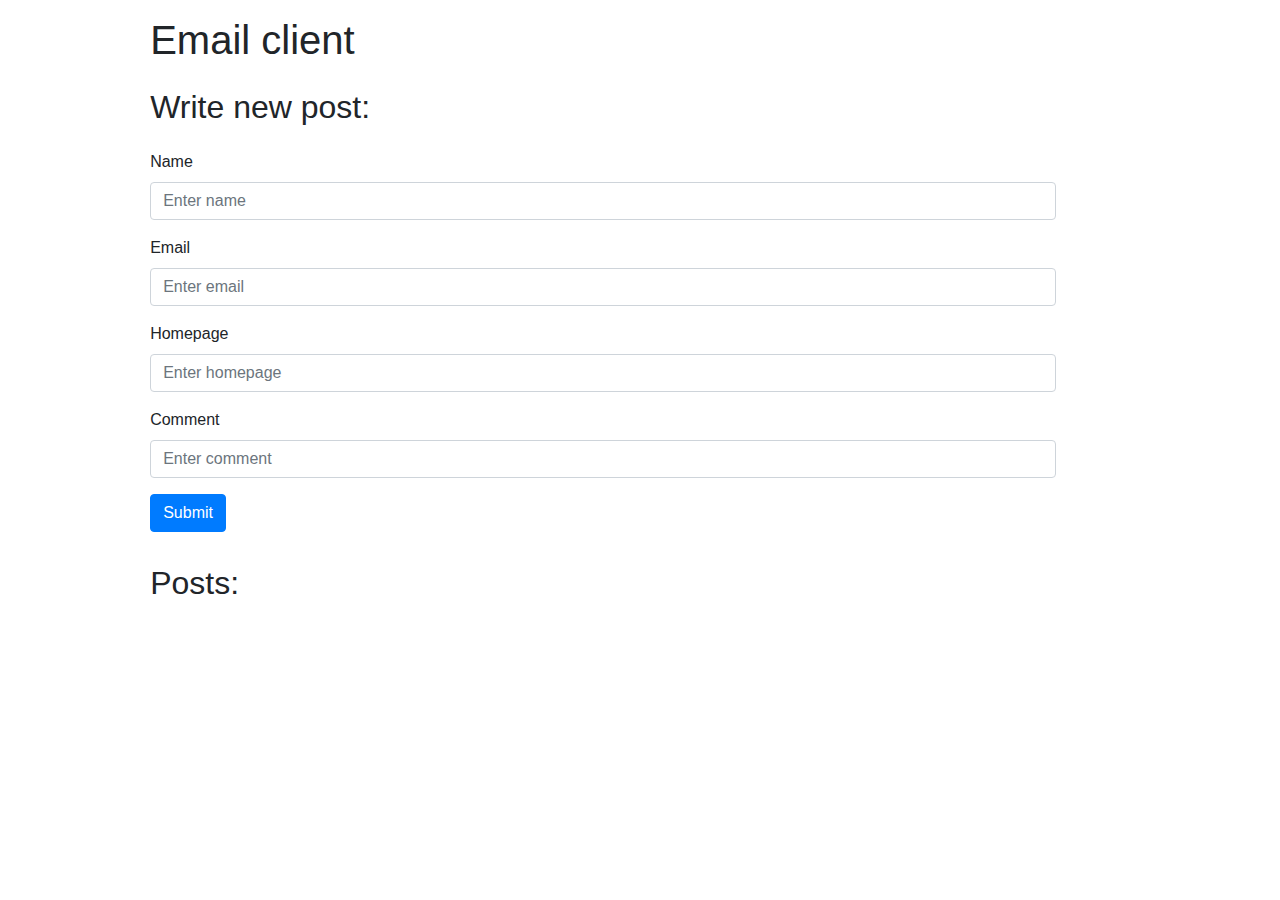
<file: 3.1.2/static/index.html>
<html>
<header>
    <title>3.1.2</title>
    <link rel="stylesheet" href="https://stackpath.bootstrapcdn.com/bootstrap/4.3.1/css/bootstrap.min.css" integrity="sha384-ggOyR0iXCbMQv3Xipma34MD+dH/1fQ784/j6cY/iJTQUOhcWr7x9JvoRxT2MZw1T" crossorigin="anonymous">
</header>
<body>
    <div class="container-fluid">
        <div class="row offset-1">
            <div class="col-10">
                <div class="row m-3">
                    <h1>Email client</h1>
                </div>
                <div class="row m-3">
                    <h2>Write new post:</h2>
                </div>
                <div class="row m-3">
                    <form class="w-100" onsubmit="submitPost(event)" id="postForm">
                        <div class="form-group">
                            <label for="postName">Name</label>
                            <input type="text" class="form-control" id="postName" placeholder="Enter name">
                        </div>
                        <div class="form-group">
                            <label for="postEmail">Email</label>
                            <input type="email" class="form-control" id="postEmail" placeholder="Enter email">
                            </div>
                        <div class="form-group">
                            <label for="postHomepage">Homepage</label>
                            <input type="text" class="form-control" id="postHomepage" placeholder="Enter homepage">
                        </div>
                        <div class="form-group">
                            <label for="postComment">Comment</label>
                            <input type="text" class="form-control" id="postComment" placeholder="Enter comment">
                            </div>
                        <button type="submit" class="btn btn-primary">Submit</button>
                        </form>
                </div>
                <div class="row m-3">
                    <div class="col">
                        <div class="row">
                            <h2>Posts:</h2>
                        </div>
                    </div>
                </div>
                <div class="row m-3">
                    <div class="col" id="postsCol">
                    </div>
                </div>
            </div>
            <div class="col-1"></div>
       </div>
    </div>
    <script src="post.js"></script>
</body>
</html>
</file>
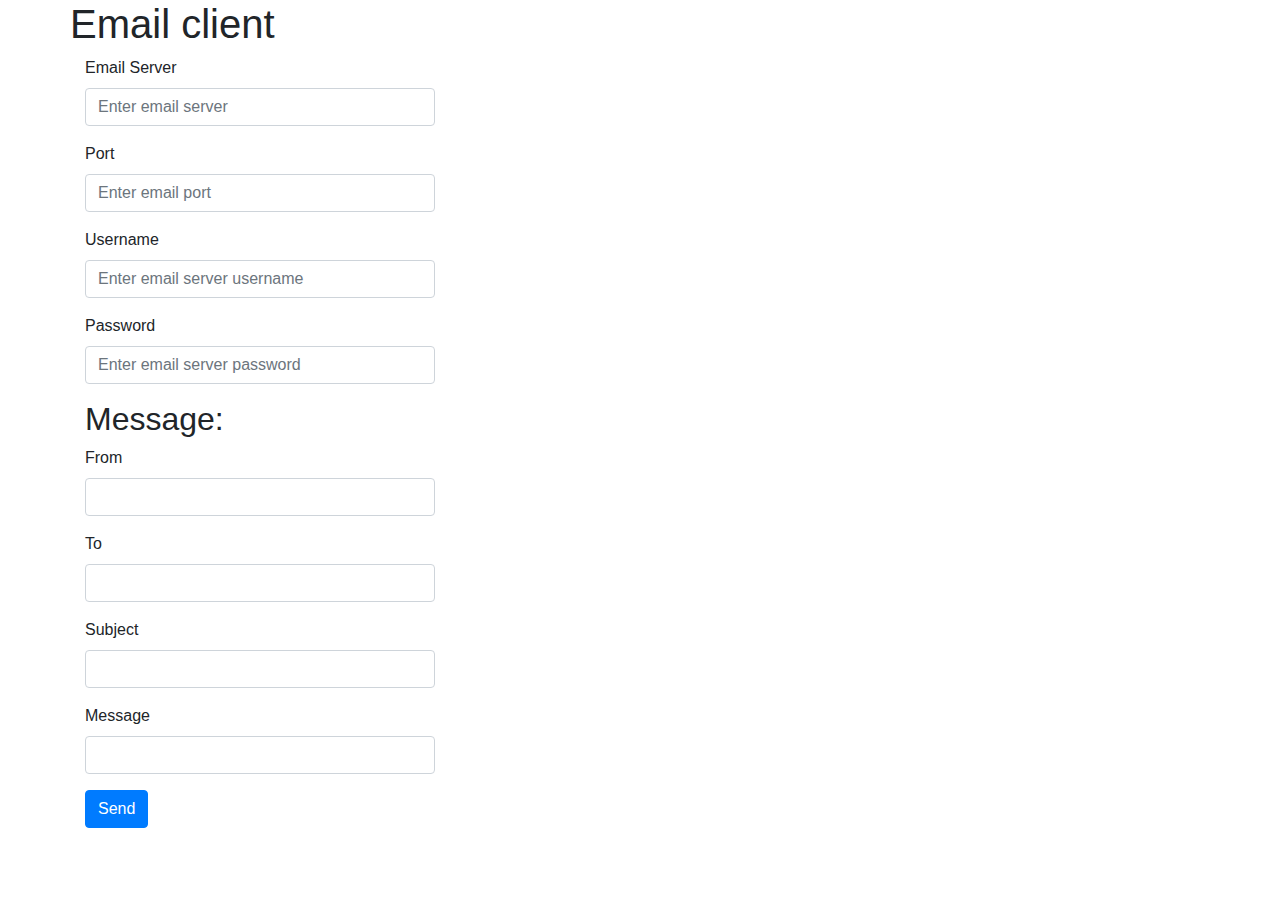
<file: 3.2.1/static/index.html>
<html>
<header>
    <title>3.2.1</title>
    <link rel="stylesheet" href="https://stackpath.bootstrapcdn.com/bootstrap/4.3.1/css/bootstrap.min.css" integrity="sha384-ggOyR0iXCbMQv3Xipma34MD+dH/1fQ784/j6cY/iJTQUOhcWr7x9JvoRxT2MZw1T" crossorigin="anonymous">
</header>
<body>
    <script src="send.js"></script>

    <div class="container">
        <div class="row">
            <h1>Email client</h1>
        </div>
        <div class="row">
            <div class="col-md-4">
                <form id="emailForm" onsubmit="sendEmail(event)">
                    <div class="form-group">
                        <label for="emailServer">Email Server</label>
                        <input type="text" class="form-control" id="emailServer" placeholder="Enter email server">
                    </div>
                    <div class="form-group">
                        <label for="emailPort">Port</label>
                        <input type="text" class="form-control" id="emailPort" placeholder="Enter email port">
                    </div>
                    <div class="form-group">
                        <label for="emailServerUsername">Username</label>
                        <input type="text" class="form-control" id="emailServerUsername" placeholder="Enter email server username">
                    </div>
                    <div class="form-group">
                        <label for="emailServerPassword">Password</label>
                        <input type="password" class="form-control" id="emailServerPassword" placeholder="Enter email server password">
                    </div>
                    <h2>Message:</h2>
                    <div class="form-group">
                      <label for="emailFrom">From</label>
                      <input type="text" class="form-control" id="emailFrom">
                    </div>
                    <div class="form-group">
                        <label for="emailTo">To</label>
                        <input type="text" class="form-control" id="emailTo">
                    </div>
                    <div class="form-group">
                        <label for="emailSubject">Subject</label>
                        <input type="text" class="form-control" id="emailSubject">
                    </div>
                    <div class="form-group">
                        <label for="emailMessage">Message</label>
                        <input type="text" class="form-control" id="emailMessage">
                    </div>
                    <button type="submit" class="btn btn-primary">Send</button>
                  </form>
            </div>
        </div>
    </div>
</body>
</html>
</file>
